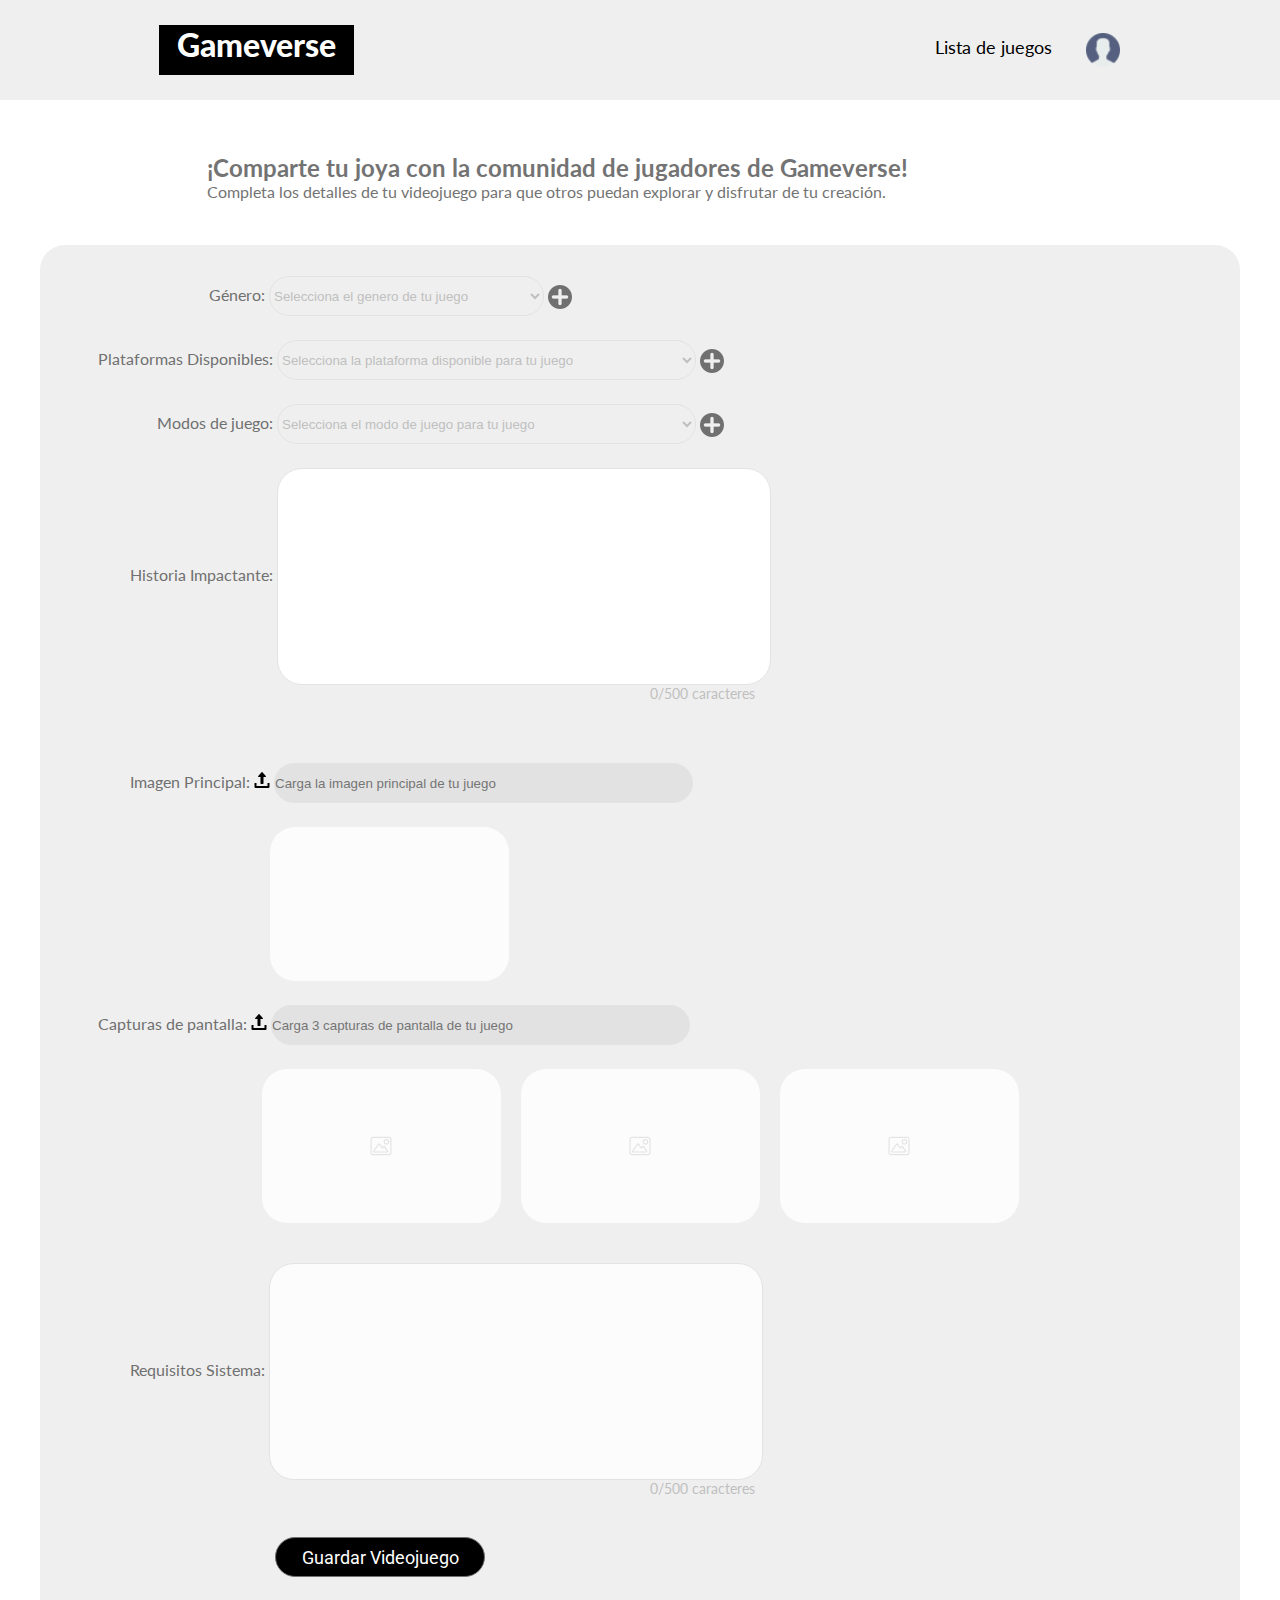
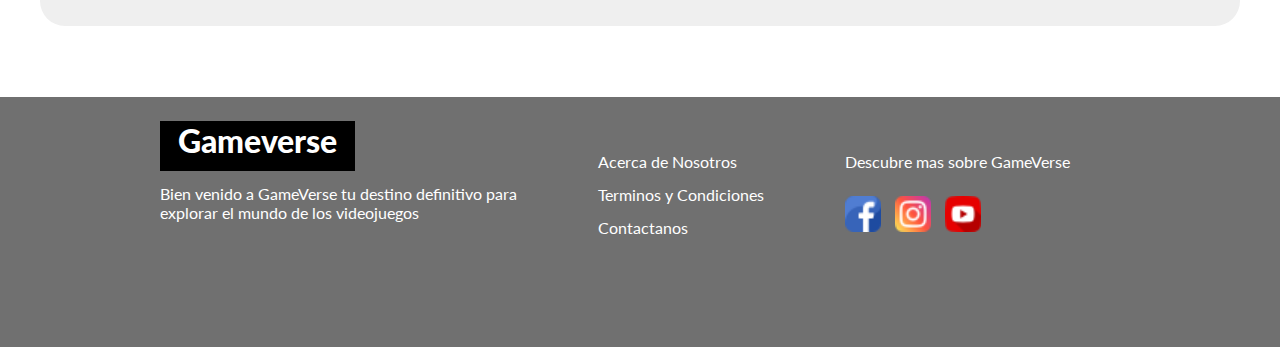
<file: Diseño-pagina-videojuegos-corte1/index3.html>
<!DOCTYPE html>
<html lang="en">
<head>
    <meta charset="UTF-8">
    <meta name="viewport" content="width=device-width, initial-scale=1.0">
    <link rel="stylesheet" href="style3.css">
    <title>formulario   </title>
</head>
<body>

    <header>
        <div class="header-container">
            <div class="boton-logo">
                Gameverse
            </div>
                <nav class="nav-menu">
                     <a class="nav-link" href="">Lista de juegos</a> <img class="logo-usuario" src="img/usuario.png" alt="">
                </nav>
       </div>  
    </header>

    <section class="frases">
       <div class="contenedor-frases">
            <h1>¡Comparte tu joya con la comunidad de jugadores de Gameverse!</h1>
            <p>Completa los detalles de tu videojuego para que otros puedan explorar y disfrutar de tu creación.</p>
        </div> 
    </section>

    <section class="formulario">
        <div class="formulario-base">
            <div class="contenedor-formulario"> 
                
                <div class="formulario-genero">
                    <label for="genero">Género:</label>
                    <select type="s" id="genero" name="genero" placeholder="Ingrese su género"> 
                        <option value="" disabled selected>Selecciona el genero de tu juego</option> 
                    </select> <img class="icono-mas" src="img/mas.png" alt="">
                </div>
                <div class="formulario-plataformas">
                    <label for="genero">Plataformas Disponibles:</label>
                    <select type="s" id="plataformas" name="plataformas placeholder="Ingrese su género"> 
                        <option value="" disabled selected>Selecciona la plataforma disponible para tu juego</option>
                     </select> <img class="icono-mas" src="img/mas.png" alt="">
                </div>
                <div class="formulario-modos">
                    <label for="genero">Modos de juego:</label>
                    <select type="s" id="modos de juego" name="plataformas placeholder="Ingrese su género"> <option value="" disabled selected>Selecciona el modo de juego para tu juego</option> </select> <img class="icono-mas" src="img/mas.png" alt="">
                </div>
                <div class="formulario-historia">
                    <label for="genero">Historia Impactante:</label>
                    <input type="text" placeholder="">
                    <p>0/500 caracteres</p> 
                </div>
                <div class="formulario-archivo">
                    <label for="genero">Imagen Principal:</label>
                    <img class="icono-archivo" src="img/subir.png" alt="">
                    <input type="text" id="archivo" placeholder="Carga la imagen principal de tu juego" name="archivo" accept="img">
                    <div class="div-img"></div>
               </div>
               <div class="formulario-captura">
                <label for="genero">Capturas de pantalla:</label>
                <img class="icono-archivo" src="img/subir.png" alt="">
                <input type="text" id="archivo" name="archivo" placeholder="Carga 3 capturas de pantalla de tu juego" accept="img">
                <div class="contenedor-div-capturas">
                    <div class="div-img1">
                        <img src="img/imagen.png" alt="">
                    </div>
                    <div class="div-img2">
                        <img src="img/imagen.png" alt="">
                    </div>
                     <div class="div-img3">
                        <img src="img/imagen.png" alt="">
                     </div>
                </div>
                <div class="formulario-requisitos">
                    <label for="genero">Requisitos Sistema:</label>
                    <input type="text">
                    <p>0/500 caracteres</p> 
                </div>
                <button class="boton-recomendacion">Guardar Videojuego</button>
           </div>
             </div>
        </div>
    </section>
    
    <footer class="main-footer">
        <div class="contenedor-footer">
            <div class="descripcion-footer">
                 <div class="boton-logo2">
                     Gameverse
                 </div>
                 <p>Bien    venido a GameVerse tu destino definitivo para <br>
                explorar el mundo de los videojuegos
                </p>
            </div>
    
            <div class="navegacion-footer">
                <nav class="nav-footer">
                    <a class="nav-footer-a" href="">Acerca de Nosotros</a>
                    <a class="nav-footer-a" href="">Terminos y Condiciones</a>
                    <a class="nav-footer-a" href="">Contactanos</a>
                </nav>
            </div>
    
            <div class="contactos-footer">
                <p>Descubre mas sobre GameVerse</p>
                <div class="iconos-redes">
                    <img src="img/facebook (1).png" alt="">
                    <img src="img/instagram.png" alt="">
                    <img src="img/youtube.png" alt="">
                </div>
            </div>
    </footer>

</body>

</html>
</file>
<file: Diseño-pagina-videojuegos-corte1/style3.css>
@import url('https://fonts.googleapis.com/css2?family=Bebas+Neue&family=Lato:wght@300&family=Roboto+Condensed&family=Work+Sans&display=swap');
@import url('https://fonts.googleapis.com/css2?family=Bebas+Neue&family=Lato:wght@300;700&family=Roboto+Condensed&family=Work+Sans&display=swap');
@import url('https://fonts.googleapis.com/css2?family=Bebas+Neue&family=Lato:wght@300;700&family=Roboto+Condensed&family=Roboto:wght@700&family=Work+Sans&display=swap');

*{
    box-sizing: border-box;
    padding: 0%;
    margin: 0%;  
}
                                             /*------------------Contendeores---------------------*/
.header-container{
    display: flex;
     height: 100px;
    justify-content: space-between;
    align-items: center;    
    background-color: #EFEFEF;
}

.contenedor-frases{
    margin-top: 53px;
    margin-left: 207px;
}

.contenedor-formulario{
    width: 1200px;
    height: 1381px;
    background-color: #EFEFEF;
    margin-top: 44px;
    margin-bottom: 71px;
    border-radius: 25px;
}

.contenedor-footer{
   background-color: #707070;
   display: flex;
   height: 100px;
  justify-content: space-between;
  height: 250px; 
}

.contenedor-div-capturas{
  display: flex;
  justify-content: center;
}
                                                    /*------------------nav-header---------------------*/  
.nav-menu{
    margin-right: 160px; 
 }

 .nav-menu img{
    width: 34px;
    vertical-align: middle;
 }

.boton-logo{
    width: 195px;
    height: 50px;
    background-color: rgb(0, 0, 0);
    color: rgb(255, 255, 255);
    text-align: center;
    margin-left: 159px;
    font-size: 32px;
    font-family: 'Lato', sans-serif;
    font-weight: 900;
}

.nav-link{
   padding: 30px;
   font-size: 18px;
   text-decoration: none;
   font-family: 'Lato', sans-serif;
   color: rgb(0, 0, 0);
}
                                            /*------------------seccion frases---------------------*/  
.contenedor-frases h1{
   font-size: 24px;
   font-family: 'Lato', sans-serif;
   color: #737373;
}

.contenedor-frases p{
    font-size: 16px;
    font-family: 'Lato', sans-serif;
    color: #737373; 
 }

.contenedor-div-capturas{
    display: flex;
}
                                             /*------------------formularios---------------------*/  
.formulario-base{
    display: flex;
    justify-content: center; 
    align-items: center; 
}

.formulario-genero label{
    margin-left: 169px;
    font-family: 'Lato', sans-serif; 
    font-size: 16px;
    color: #707070;
}

.formulario-genero select{
    width: 275px;
    height: 40px;
    margin-top: 31px;
    border-radius: 25px;
    border: 1px solid #E3E3E3;
    color: #BFBFBF; 
}

.formulario-plataformas label{
    margin-left: 58px;
    font-family: 'Lato', sans-serif; 
    font-size: 16px;
    color: #707070;
}

.formulario-plataformas select{
    width: 419px;
    height: 40px;
    margin-top: 24px;
    border-radius: 25px;
    border: 1px solid #E3E3E3;
    color: #BFBFBF; 
}

.formulario-modos label{
    margin-left: 117px;
    font-family: 'Lato', sans-serif; 
    font-size: 16px;
    color: #707070;
}
    
.formulario-modos select{
    width: 419px;
    height: 40px;
    margin-top: 24px;
    border-radius: 25px;
    border: 1px solid #E3E3E3;
    color: #BFBFBF; 
}

.formulario-historia label{
    margin-bottom: 100px;
    margin-left: 90px;
    font-family: 'Lato', sans-serif; 
    font-size: 16px;
    color: #707070;
}

.formulario-historia input{
    width: 494px;
    height: 217px;
    margin-top: 24px;
    border-radius: 25px;
    border: 1px solid #E3E3E3;
}

.formulario-historia p{
    margin-left: 610px;
    font-family: 'Lato', sans-serif; 
    font-size: 14px;
    color: #BFBFBF;
}

.formulario-archivo label{
    margin-bottom: 100px;   
    margin-left: 90px;
    font-family: 'Lato', sans-serif; 
    font-size: 16px;
    color: #707070;
 }

.formulario-archivo input{
    width: 419px;
    height: 40px;
    margin-top: 61px;
    border-radius: 25px;
    border: 1px solid #E3E3E3;
    background-color: #E2E2E2; 
}

.formulario-captura label{
    margin-bottom: 100px;   
    margin-left: 58px;
    font-family: 'Lato', sans-serif; 
    font-size: 16px;
    color: #707070;
   }
  
.formulario-captura input{
    width: 419px;
    height: 40px;
    margin-top: 24px;
    border-radius: 25px;
    border: 1px solid #E3E3E3;
    background-color: #E2E2E2; 
  }

.div-img{
    width: 239px;
    height: 154px;
    background-color: #FCFCFC ;
    margin-top: 24px;
    margin-left: 230px;
    border-radius: 25px;
  }  

.div-img1{
    width: 239px;
     height: 154px;
    background-color: #FCFCFC ;
    margin-top: 24px;
    border-radius: 25px;
    display: flex;
    justify-content: center;
    align-items: center; 
}

.div-img2{
    width: 239px;
    height: 154px;
    background-color: #FCFCFC ;
    margin-top: 24px;
    margin-left: 20px;
    border-radius: 25px;
    display: flex;
    justify-content: center;
    align-items: center; 
}

.div-img3{
    width: 239px;
    height: 154px;
    background-color: #FCFCFC ;
    margin-top: 24px;
    margin-left: 20px;
    border-radius: 25px;
    display: flex;
    justify-content: center;
    align-items: center;
}

.formulario-requisitos label{
    margin-bottom: 100px;
    margin-left: 90px;
    font-family: 'Lato', sans-serif; 
    font-size: 16px;
    color: #707070;
}
  
      
.formulario-requisitos input{
    background-color: #FCFCFC;
    width: 494px;
    height: 217px;
    margin-top: 40px;
    border-radius: 25px;
    border: 1px solid #E3E3E3;
}
  
  .formulario-requisitos p{
    margin-left: 610px;
    font-family: 'Lato', sans-serif; 
    font-size: 14px;
    color: #BFBFBF;
}
                                                /*------------------footer---------------------*/  
.descripcion-footer{
    margin-left: 160px;
}
  
.descripcion-footer p{
    margin-top: 13px;
    color: #FFFFFF;
    font-size: 16px;
    font-family: 'Lato', sans-serif;
}
  
.navegacion-footer{
    margin-top: 55px ;
}
  
.nav-footer-a {
    display: block;
    margin-bottom: 14px; 
    text-decoration: none; 
    color: #FFFFFF;
    font-size: 16px;
    font-family: 'Lato', sans-serif;
}
  
.contactos-footer{
    margin-right: 210px;
    margin-top: 55px;
    text-decoration: none; 
    color: #FFFFFF;
    font-size: 16px;
    font-family: 'Lato', sans-serif;
  }
                                            /*------------------botones/iconos---------------------*/  
.boton-recomendacion{
    width: 210px;
    height: 40px;
    background-color: rgb(0, 0, 0);
    color: rgb(255, 255, 255);
    font-family: Roboto, sans-serif;
    font-size: 18px;
    border-radius: 25px;
    margin-top: 40px;
    margin-left: 235px;
    border: 1px solid #707070;
}

.boton-logo2{
    width: 195px;
    height: 50px;
    background-color: rgb(0, 0, 0);
    color: rgb(255, 255, 255);
    text-align: center;
    font-size: 32px;
    font-family: 'Lato', sans-serif;
    font-weight: 900;
    margin-top: 24px;
}

.iconos-redes{
    margin-top: 25px;
}

.iconos-redes img{
    margin-right: 10px;
    width: 36px;
    height: 36px;
}

.icono-mas{
    width: 24px;
    vertical-align: middle;
}
</file>
